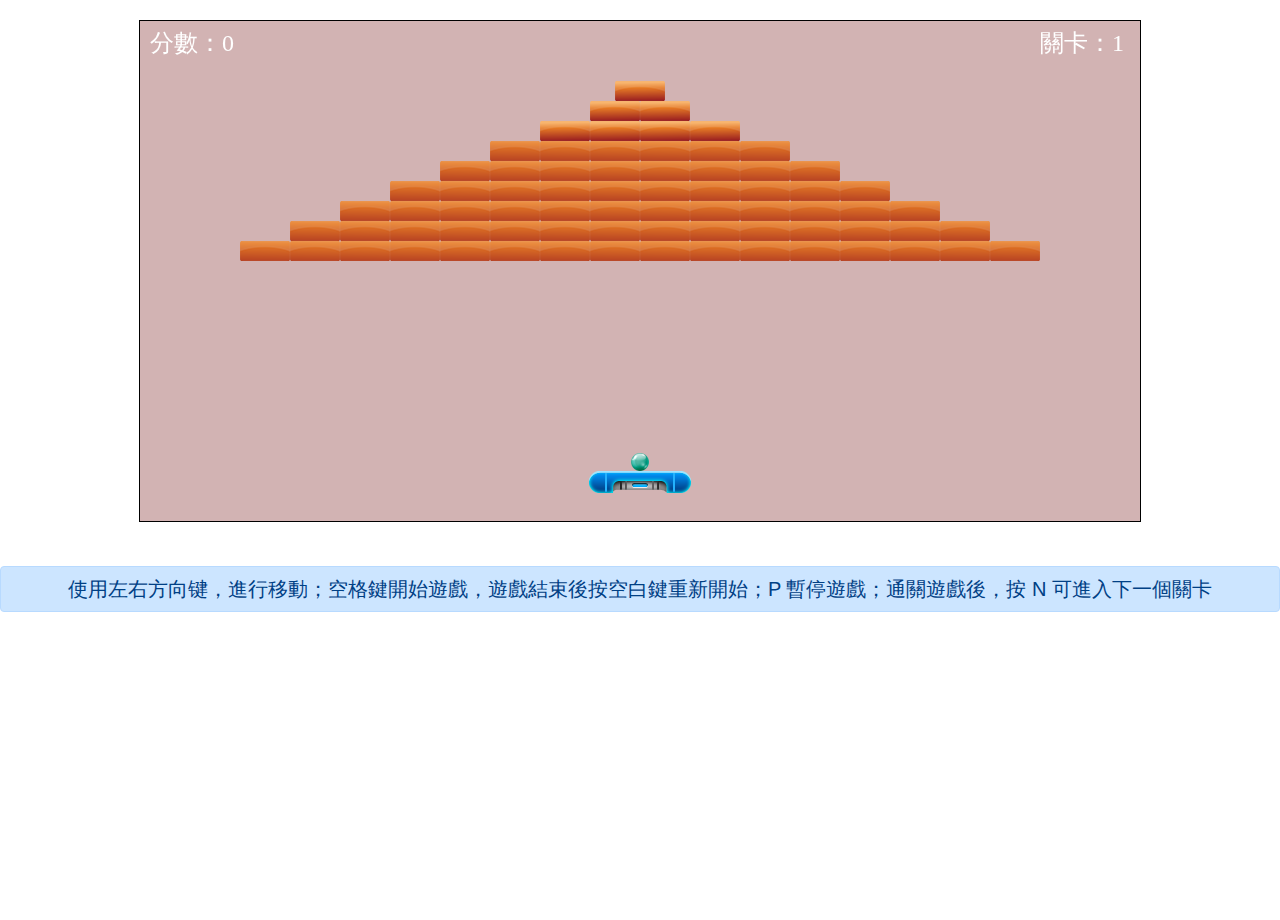
<file: final/index.html>
<!DOCTYPE html>
<html lang="en">

<head>
    <meta charset="UTF-8">
    <title>前段程式設計期末報告</title>
    <link rel="stylesheet" href="css/common.css">
    <link rel="stylesheet" href="css/style.css">
    <link rel="stylesheet" href="https://stackpath.bootstrapcdn.com/bootstrap/4.4.1/css/bootstrap.min.css" integrity="sha384-Vkoo8x4CGsO3+Hhxv8T/Q5PaXtkKtu6ug5TOeNV6gBiFeWPGFN9MuhOf23Q9Ifjh" crossorigin="anonymous">
</head>

<body>
    <canvas id="canvas" width="1000" height="500"></canvas>
    <br>
    <div class="alert alert-primary" role="alert">
        使用左右方向键，進行移動；空格鍵開始遊戲，遊戲結束後按空白鍵重新開始；P 暫停遊戲；通關遊戲後，按 N 可進入下一個關卡
    </div>
    <script src="https://code.jquery.com/jquery-3.4.1.slim.min.js" integrity="sha384-J6qa4849blE2+poT4WnyKhv5vZF5SrPo0iEjwBvKU7imGFAV0wwj1yYfoRSJoZ+n" crossorigin="anonymous"></script>
    <script src="https://cdn.jsdelivr.net/npm/popper.js@1.16.0/dist/umd/popper.min.js" integrity="sha384-Q6E9RHvbIyZFJoft+2mJbHaEWldlvI9IOYy5n3zV9zzTtmI3UksdQRVvoxMfooAo" crossorigin="anonymous"></script>
    <script src="https://stackpath.bootstrapcdn.com/bootstrap/4.4.1/js/bootstrap.min.js" integrity="sha384-wfSDF2E50Y2D1uUdj0O3uMBJnjuUD4Ih7YwaYd1iqfktj0Uod8GCExl3Og8ifwB6" crossorigin="anonymous"></script>
    <script src="js/common.js"></script>
    <script src="js/scene.js"></script>
    <script src="js/game.js"></script>
    <script src="js/main.js"></script>
</body>

</html>
</file>
<file: final/css/common.css>
@charset 'utf-8';
/*===========================  重置初始样式 start  ===========================*/
html,div,body,span,applet,object,iframe,h1,h2,h3,h4,h5,h6,p,blockquote,pre,a,abbr,acronym,address,big,cite,code,del,dfn,em,font,img,ins,kbd,q,s,samp,small,strike,strong,sub,sup,tt,var,b,u,i,center,dl,dt,dd,ol,ul,li,fieldset,form,label,legend,table,caption,tbody,tfoot,thead,tr,th,td {margin:0;padding:0;border:0;outline:0;font-size:100%;line-height:100%;vertical-align:baseline;background:transparent;}
ol,ul,li,ul li{list-style:none;}
:focus {outline:0;}
ins {text-decoration:none;}
table {border-collapse:collapse;border-spacing:0;}
html,body{height:100%;}article,aside,dialog,details,footer,figure,header,hgroup,menu,media,nav,section{display:block;padding:0;margin:0;}
body,div,dl,dt,dd,ul,ol,li,h1,h2,h3,h4,h5,h6,pre,form,iframe,fieldset,input,textarea,p,blockquote,th,td,button{padding:0;margin:0;}
fieldset,img,button{border:0;}
body,input,select,textarea{font-family:'微软雅黑 Regular','微软雅黑';color:#333;font-size:12px;}

body{position: relative;background:#fff;margin:0 auto;}
table{border-collapse:collapse;border-spacing:0;}
a{text-decoration:none;}
a:hover{text-decoration:none;}
/*===========================  重置初始样式 end  ===========================*/


/*===========================  通用样式 start  ===========================*/
/*---------------------------  常用样式 start  ---------------------------*/
.wh_mar{width:1200px;margin:0 auto;}
.fl{float:left;}
.fr{float:right;}
.wh{width:100%;display:inline-block;}
.none{display:none;}
.ov{overflow:hidden;}
.re{position:relative;}
.just{text-align:justify;text-justify:inter-ideograph;}
.wrap{word-break:break-all;word-wrap:break-word;}
/*---------------------------  常用样式 end  ---------------------------*/

/*---------------------------  边距 start  ---------------------------*/
.mt5{margin-top:5px;}.mt10{margin-top:10px;}.mt15{margin-top:15px;}.mt20{margin-top:20px;}.mt25{margin-top:25px;}.mt30{margin-top:30px;}.mt35{margin-top:35px;}.mt40{margin-top:40px;}.mt45{margin-top:45px;}.mt50{margin-top:50px;}
.ml5{margin-left:5px;}.ml10{margin-left:10px;}.ml15{margin-left:15px;}.ml20{margin-left:20px;}.ml25{margin-left:25px;}.ml30{margin-left:30px;}
.mr5{margin-right:5px;}.mr10{margin-right:10px;}.mr15{margin-right:15px;}.mr20{margin-right:20px;}.mr25{margin-right:25px;}.mr30{margin-right:30px;}
.mb5{margin-bottom:5px;}.mb10{margin-bottom:10px;}.mb15{margin-bottom:15px;}.mb20{margin-bottom:20px;}.mb25{margin-bottom:25px;}.mb30{margin-bottom:30px;}
/*---------------------------  边距 end  ---------------------------*/

/*---------------------------  填充 start  ---------------------------*/
.pt5{padding-top:5px;}.pt10{padding-top:10px;}.pt15{padding-top:15px;}.pt20{padding-top:20px;}.pt25{padding-top:25px;}.pt30{padding-top:30px;}
.pl5{padding-left:5px;}.pl10{padding-left:10px;}.pl15{padding-left:15px;}.pl20{padding-left:20px;}.pl25{padding-left:25px;}.pl30{padding-left:30px;}
.pr5{padding-right:5px;}.pr10{padding-right:10px;}.pr15{padding-right:15px;}.pr20{padding-right:20px;}.pr25{padding-right:25px;}.pr30{padding-right:30px;}
.pb5{padding-bottom:5px;}.pb10{padding-bottom:10px;}.pb15{padding-bottom:15px;}.pb20{padding-bottom:20px;}.pb25{padding-bottom:25px;}.pb30{padding-bottom:30px;}
/*---------------------------  填充 end  ---------------------------*/

/*---------------------------  icon start  ---------------------------*/
.icon{background:url(../images/icon.png) no-repeat;}
/*---------------------------  icon end  ---------------------------*/
/*---------------------------  代码展示框 start  ---------------------------*/
h1{width: 960px;margin:0 auto 20px;padding-top:20px;font-size: 18px;line-height: 25px;font-weight: normal;}
h2{margin: 25px 0;font-size: 20px;}
.title{font-weight: 700;font-size: 24px;text-align: center;}
.code{width:960px;border: 1px dashed #e2e2e2;padding: 10px 5px;margin: 25px auto;font-size: 16px;background: #eee;}
.code pre{font-family:'微软雅黑 Regular','微软雅黑';line-height: 1.5;}
.code p{line-height: 25px;}
.example{width: 960px;margin: 10px auto 50px;}
.options_table{width:100%;table-layout:fixed;border-collapse:collapse;border-spacing:0;border:1px solid #cee1ee;border-left:0}
.options_table thead{border-bottom:1px solid #cee1ee;background-color:#e3eef8}
.options_table tr{line-height:24px;font-size:13px}
.options_table tr:nth-child(2n){background-color:#f0f5f8}
.options_table tr th{color:#555;padding-top:8px;padding-bottom:8px;text-align:left}
.options_table tr td{padding-top:8px;padding-bottom:8px}
.options_table tr td,.options_table tr th{border-left:1px solid #cee1ee;word-break:break-all;word-wrap:break-word;padding-left:10px;font-weight:400}
/*---------------------------  代码展示框 end  ---------------------------*/
/*===========================  通用样式 end  ===========================*/
</file>
<file: final/css/style.css>
body{
	overflow: hidden;
}
canvas{
  display: block;
  margin: 20px auto;
  border: 1px solid black;
  background: #d2b3b3;
}
div{
	font-size: 20px;
  text-align: center;
}
</file>
